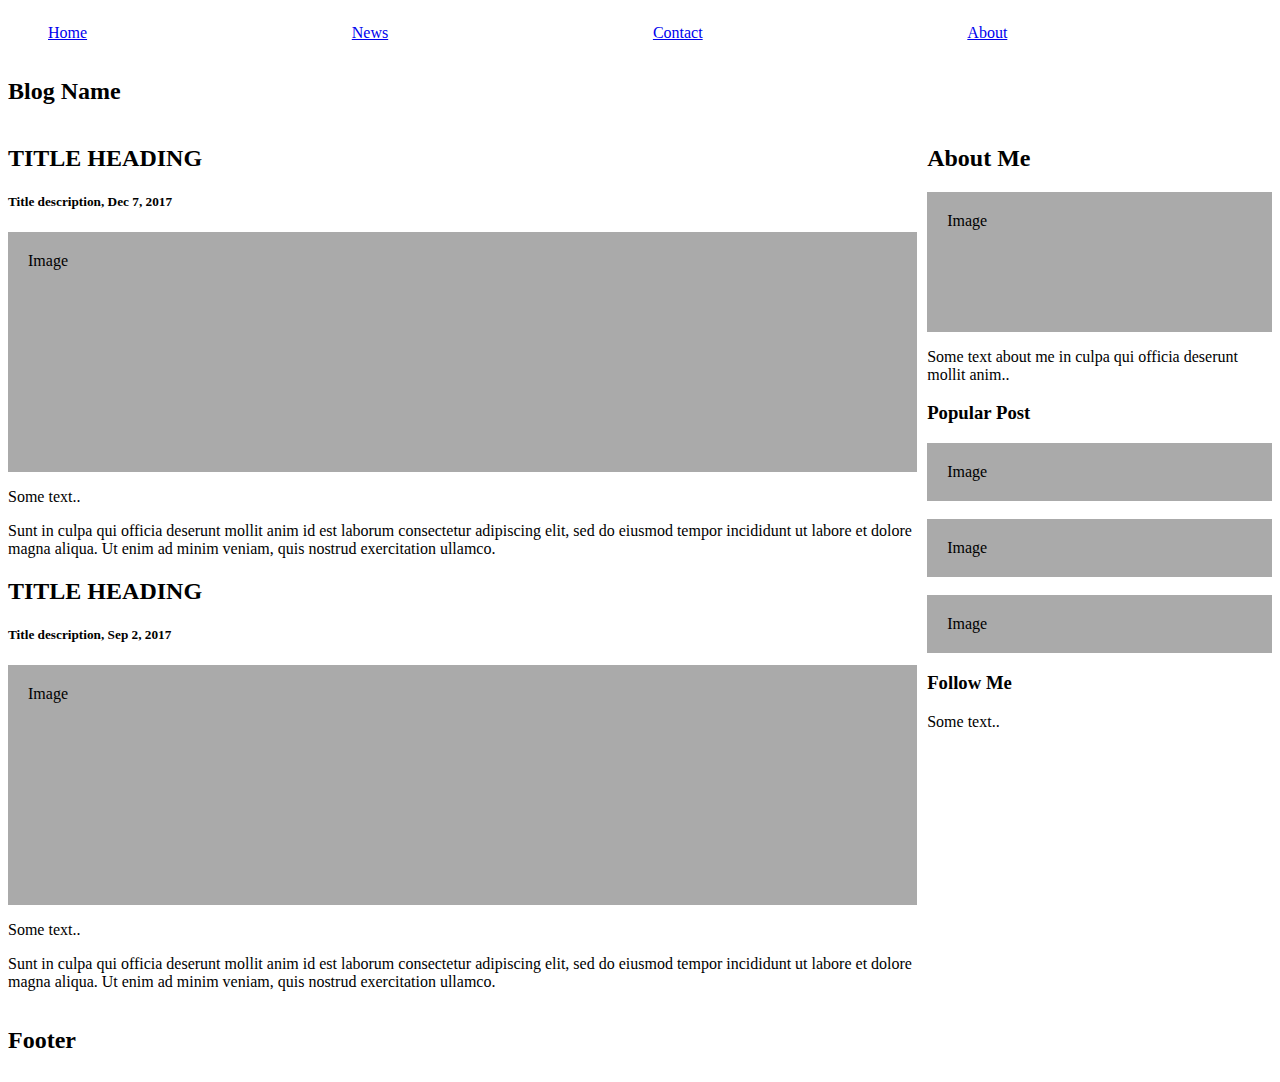
<file: Blog-with-grids/index.html>
<!DOCTYPE html>
<html>
    <head>
        <link rel="stylesheet" href="./style.css" />
    </head>
    <body>
        <div class="container">
            <div class="title">
                <h2>Blog Name</h2>
            </div>
              
            <div class="posts">
                <div>
                    <h2>TITLE HEADING</h2>
                    <h5>Title description, Dec 7, 2017</h5>
                    <div style="height:200px;" class="fakeimg">Image</div>
                    <p>Some text..</p>
                    <p>Sunt in culpa qui officia deserunt mollit anim id est laborum consectetur adipiscing elit, sed do eiusmod tempor incididunt ut labore et dolore magna aliqua. Ut enim ad minim veniam, quis nostrud exercitation ullamco.</p>
                </div>
                <div>
                    <h2>TITLE HEADING</h2>
                    <h5>Title description, Sep 2, 2017</h5>
                    <div style="height:200px;" class="fakeimg">Image</div>
                    <p>Some text..</p>
                    <p>Sunt in culpa qui officia deserunt mollit anim id est laborum consectetur adipiscing elit, sed do eiusmod tempor incididunt ut labore et dolore magna aliqua. Ut enim ad minim veniam, quis nostrud exercitation ullamco.</p>
                </div>
            </div>
            <div class="sidebar">
                <div>
                    <h2>About Me</h2>
                    <div style="height:100px;" class="fakeimg">Image</div>
                    <p>Some text about me in culpa qui officia deserunt mollit anim..</p>
                </div>
                <div>
                    <h3>Popular Post</h3>
                    <div class="fakeimg">Image</div><br>
                    <div class="fakeimg">Image</div><br>
                    <div class="fakeimg">Image</div>
                </div>
                <div>
                    <h3>Follow Me</h3>
                    <p>Some text..</p>
                </div>
            </div>
            <div class="footer">
                <h2>Footer</h2>
            </div>
    
            <ul class="navbar">
                <li><a href="#home">Home</a></li>
                <li><a href="#news">News</a></li>
                <li><a href="#contact">Contact</a></li>
                <li><a href="#about">About</a></li>
            </ul>
        </div>
    </body>
</html>
</file>
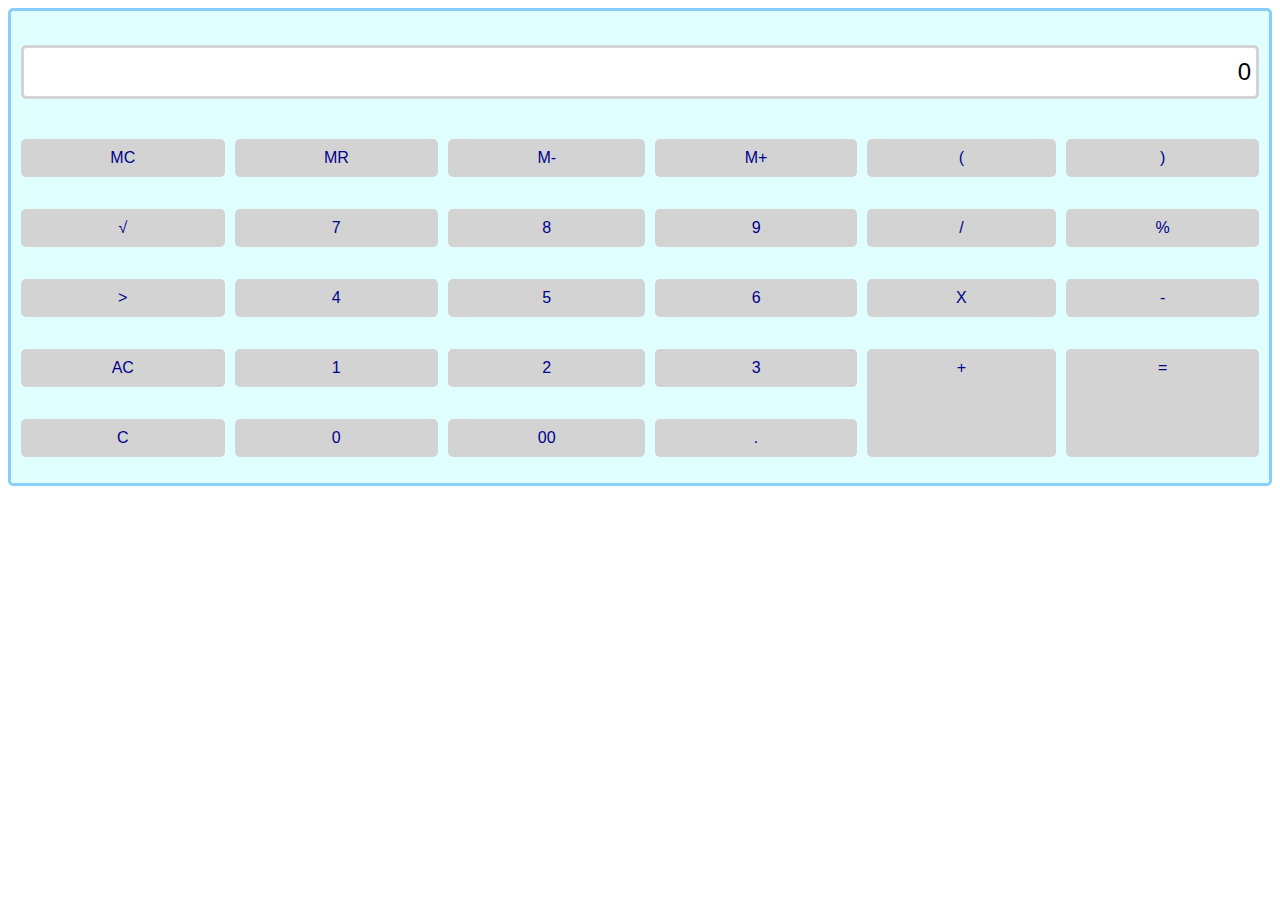
<file: Calculator-with-grids/index.html>
<!DOCTYPE html>
<html>
    <head>
        <link rel="stylesheet" href="style.css" />
    </head>
    <body>
        <div class="container">
            <p id="result">0</p>
            <p id="one">1</p>
            <p id="two">2</p>
            <p id="three">3</p>
            <p id="four">4</p>
            <p id="five">5</p>
            <p id="six">6</p>
            <p id="seven">7</p>
            <p id="eight">8</p>
            <p id="nine">9</p>
            <p id="zero">0</p>
            <p id="double-zero">00</p>
            <p id="mc" class="bg-gray">MC</p>
            <p id="mr" class="bg-gray">MR</p>
            <p id="m-minus" class="bg-gray">M-</p>
            <p id="m-plus" class="bg-gray">M+</p>
            <p id="paren-open" class="bg-gray">(</p>
            <p id="paren-close" class="bg-gray">)</p>
            <p id="sqroot" class="bg-gray">&radic;</p>
            <p id="forward-slash" class="bg-dark-gray forward-slash">/</p>
            <p id="percentage" class="bg-gray">%</p>
            <p id="greater-than" class="bg-gray">></p>
            <p id="times" class="bg-dark-gray">X</p>
            <p id="subtract" class="bg-dark-gray">-</p>
            <p id="ac" class="bg-red">AC</p>
            <p id="plus" class="bg-dark-gray">+</p>
            <p id="equals" class="bg-blue">=</p>
            <p id="reset" class="bg-red">C</p>
            <p id="period">.</p>
        </div>
    </body>
</html>
</file>
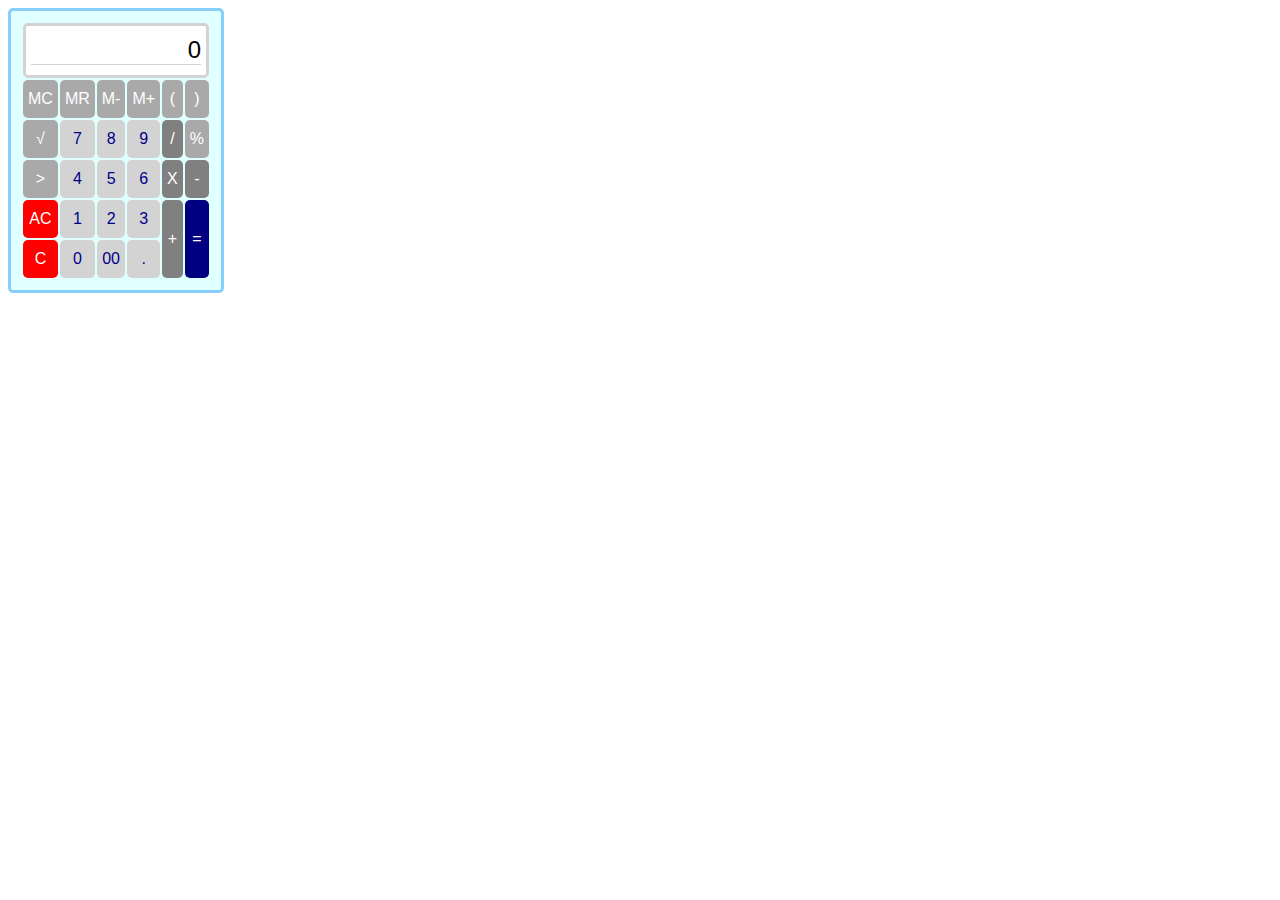
<file: Calculator-with-table/index.html>
<!DOCTYPE html>
<html>
    <head>
        <link rel="stylesheet" href="./style.css" />
    </head>
    <body>
        <table>
            <tr>
                <th colspan="6">
                    <span>0</span>
                </th>
            </tr>
            <tr>
                <td class="bg-gray">MC</td>
                <td class="bg-gray">MR</td>
                <td class="bg-gray">M-</td>
                <td class="bg-gray">M+</td>
                <td class="bg-gray">(</td>
                <td class="bg-gray">)</td>
            </tr>
            <tr>
                <td class="bg-gray">&radic;</td>
                <td>7</td>
                <td>8</td>
                <td>9</td>
                <td class="bg-dark-gray">/</td>
                <td class="bg-gray">%</td>
            </tr>
            <tr>
                <td class="bg-gray">></td>
                <td>4</td>
                <td>5</td>
                <td>6</td>
                <td class="bg-dark-gray">X</td>
                <td class="bg-dark-gray">-</td>
            </tr>
            <tr>
                <td class="bg-red">AC</td>
                <td>1</td>
                <td>2</td>
                <td>3</td>
                <td class="bg-dark-gray" rowspan="2">+</td>
                <td class="bg-blue" rowspan="2">=</td>
            </tr>
            <tr>
                <td class="bg-red">C</td>
                <td>0</td>
                <td>00</td>
                <td>.</td>
            </tr>
        </table>
    </body>
</html>
</file>
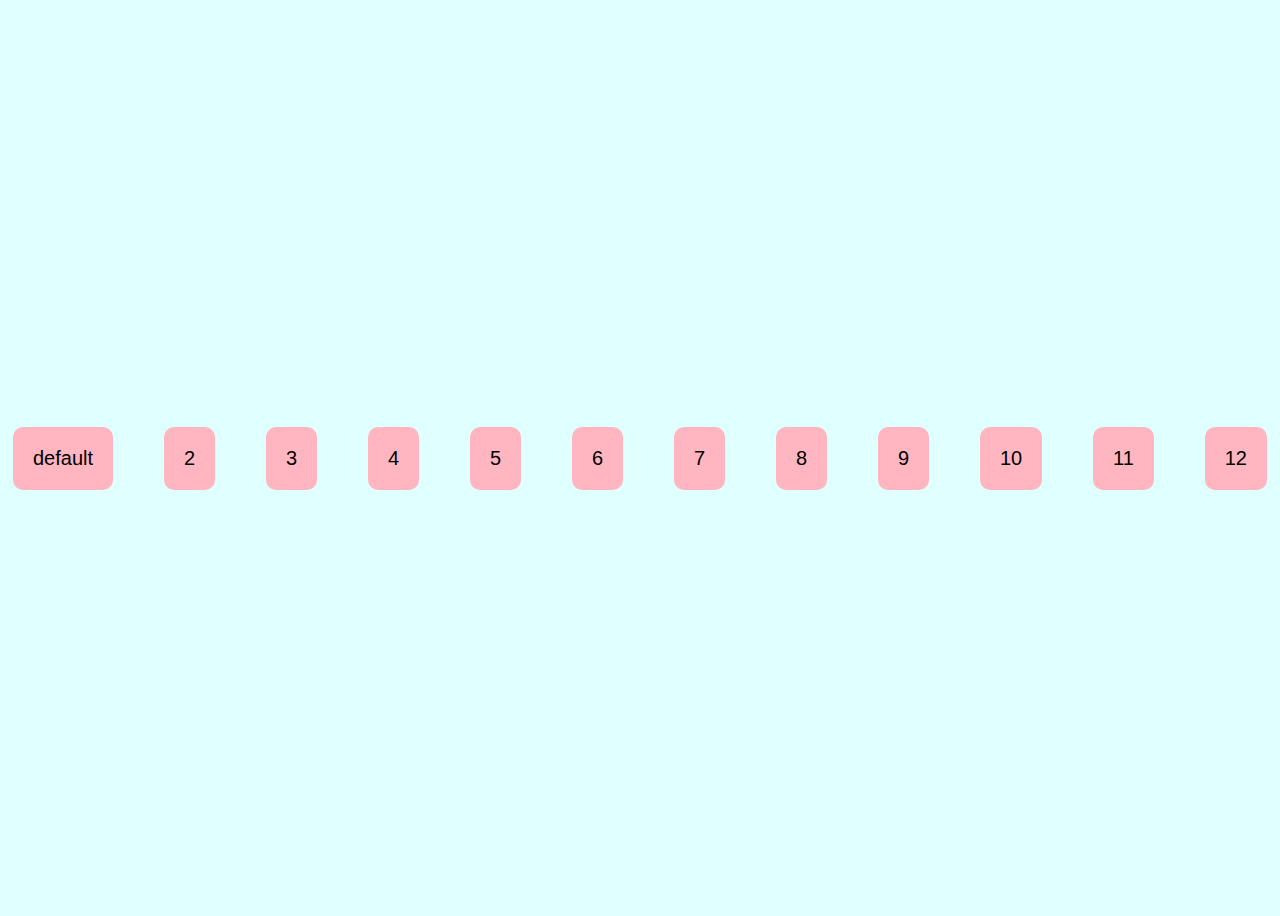
<file: flex-box/index.html>
<!DOCTYPE html>
<html>
    <head>
        <meta name="viewport" content="width=device-width, initial-scale=1.0">
        <link rel="stylesheet" href="./index.css" />
    </head>
    <body>
        <div class="container">
            <div></div>
            <div>2</div>
            <div>3</div>
            <div>4</div>
            <div>5</div>
            <div>6</div>
            <div>7</div>
            <div>8</div>
            <div>9</div>
            <div>10</div>
            <div>11</div>
            <div>12</div>
        </div>
    </body>
</html>
</file>
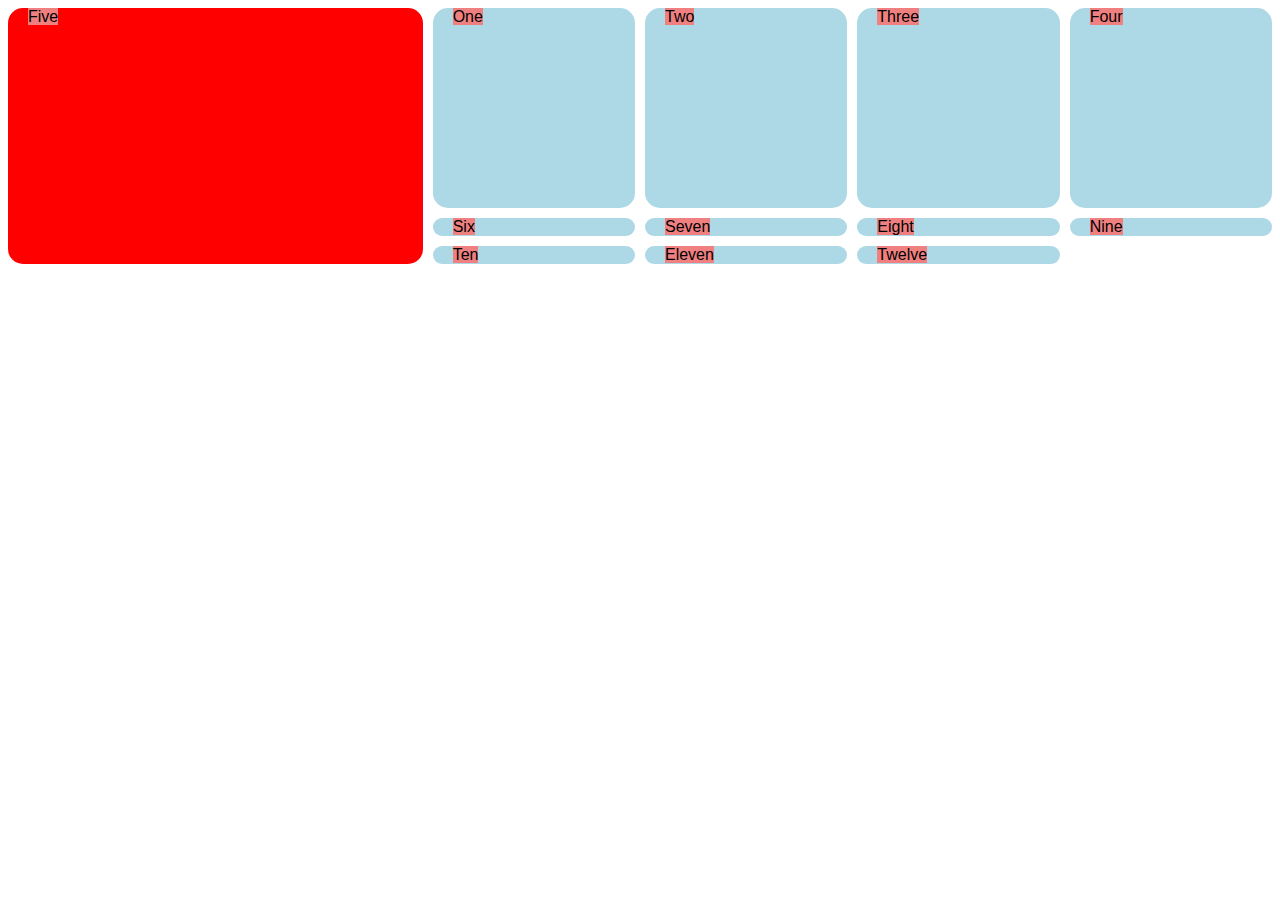
<file: grid-playground/index.html>
<!DOCTYPE html>
<html>
    <head>
        <link rel="stylesheet" href="./style.css" />
    </head>
    <body>
        <div class="container">
            <div>
                <span>One</span>
            </div>
            <div>
                <span>Two</span>
            </div>
            <div>
                <span>Three</span>
            </div>
            <div>
                <span>Four</span>
            </div>
            <div class="five">
                <span>Five</span>
            </div>
            <div>
                <span>Six</span>
            </div>
            <div>
                <span>Seven</span>
            </div>
            <div>
                <span>Eight</span>
            </div>
            <div>
                <span>Nine</span>
            </div>
            <div>
                <span>Ten</span>
            </div>
            <div>
                <span>Eleven</span>
            </div>
            <div>
                <span>Twelve</span>
            </div>
        </div>
    </body>
</html>
</file>
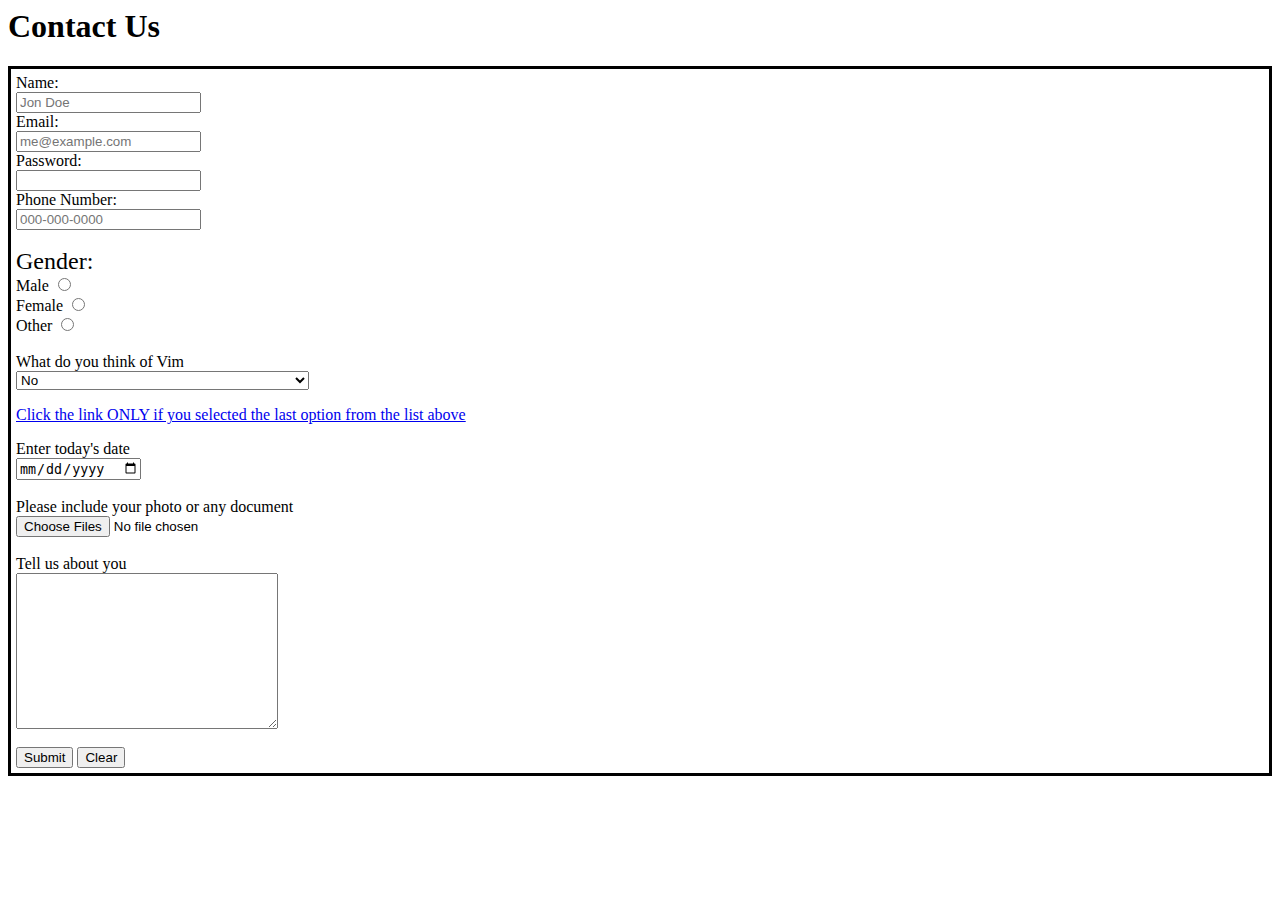
<file: Resume/contactme-absan.html>
<html>

<head><link rel="stylesheet" href="styles.css"></head>

<body>
    <h1>Contact Us</h1>
    <form action="" method="">
        <label>Name:
            <br /><input id="name" name="name" type="text" required placeholder="Jon Doe">
        </label>
        
        <label>Email:
            <br /><input id="email" name="email" type="email" required placeholder="me@example.com">
        </label>

        <label>Password:
            <br /><input id="password" name="Password" type="password" required>
        </label>

        <label>Phone Number:
            <br /><input id="phone" name="search" type="tel" placeholder="000-000-0000">
        </label> 
        <br />
        
        <label id="textsize150">Gender:</label>
        
        <label for="male">Male
            <input type="radio" id="male" name="gender" value="male">
        </label> 
        <label for="male">Female
            <input type="radio" id="female" name="gender" value="female">
        </label> 
        <label for="male">Other
            <input type="radio" id="other" name="gender" value="other">
        </label><br />
        <label>What do you think of Vim</label>
        <select id="vim" name="vim">
            <option value="no">No</option>
            <option value="noo">Was the answer above not enough?</option>
            <option value="nooo">Click on the link below if you select this option</option>
        </select><br />
        <p><a href="https://media1.tenor.com/images/737e5b6f50b8db3d79d3f99587ed91e5/tenor.gif?itemid=15680215">Click the link ONLY if you selected the last option from the list above</a></p>
        
        <label for="date">Enter today's date<br />
             <input id="date" name="date" type="date">
        </label><br />

        <label for="file">Please include your photo or any document<br />
             <input id="file" name="file" type="file" accept="image/*" multiple>
        </label><br />

        <label for="textarea">Tell us about you</label> 
        <textarea id="textarea" name="textarea" cols="30" rows="10"></textarea>  
        <br /><br />
        <button type="submit">Submit</button>
        <input type="reset" value="Clear">
    </form>
</body>

</html>
</file>
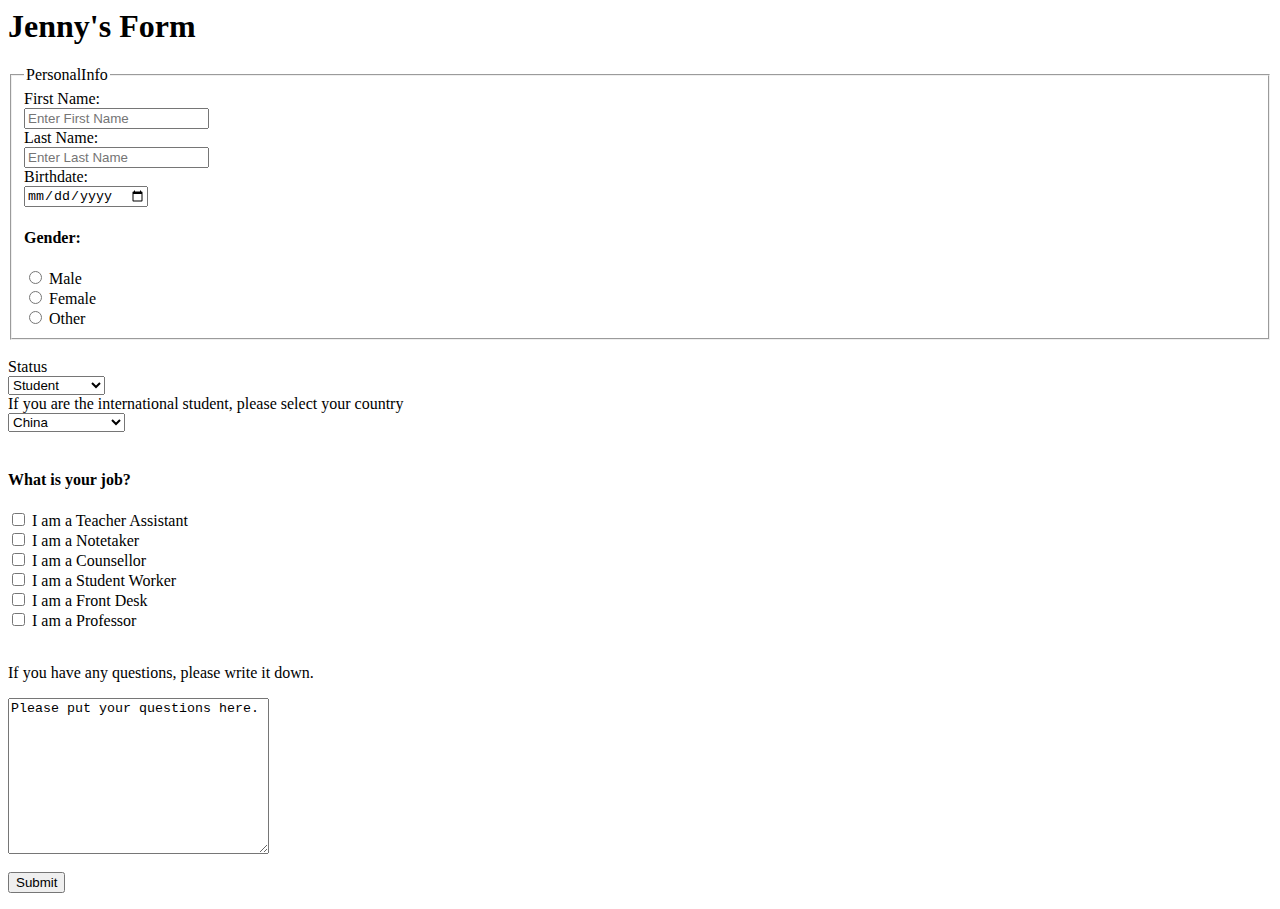
<file: Resume/contactme-jenny.html>
<html>

<head> </head>

<body>
    <form>
        <h1>Jenny's Form</h1>
        <fieldset>
        <legend>PersonalInfo</legend>
        <label for="fname">First Name:</label><br />
        <input type="text" id="fname" placeholder="Enter First Name" /><br />
        <label for="lname">Last Name:</label><br>
        <input type="text" id="lname" placeholder="Enter Last Name" /><br />
        <label for="birthdate">Birthdate:</label><br />
        <input type="date" /><br />

        <h4>Gender:</h4>
        <input type="radio" id="male" name="gender" value="male" />
        <label for="male">Male</label><br />
        <input type="radio" id="female" name="gender" value="female" />
        <label for="female">Female</label><br />
        <input type="radio" id="other" name="gender" value="other" />
        <label for="other">Other</label><br />
        </fieldset><br />

        <label for="status">Status</label><br />
        <select id="status" name="status">
            <option value="student">Student</option>
            <option value="non-student">Non-Student</option>
        </select><br>
        <label for="student">If you are the international student, please select your country</label><br />
        <select id="student" name="If you are the international student, please select your country">
            <option value="China">China</option>
            <option value="United State">United State</option>
            <option value="Unite Kingdome">United Kingdom</option>
        </select><br>
        <br />
        <h4>What is your job?</h4>
        <input type="checkbox" id="job1" name="job1" value="Teacher Assistant">
        <label for="job1">I am a Teacher Assistant</label><br />
        <input type="checkbox" id="job2" name="job2" value="Notetaker">
        <label for="job2">I am a Notetaker</label><br />
        <input type="checkbox" id="job3" name="job3" value="Counsellor">
        <label for="job3">I am a Counsellor</label><br />
        <input type="checkbox" id="job4" name="job4" value="Student Worker">
        <label for="job4">I am a Student Worker</label><br />
        <input type="checkbox" id="job5" name="job5" value="Front Desk">
        <label for="job5">I am a Front Desk</label><br />
        <input type="checkbox" id="job6" name="job6" value="Professor">
        <label for="job6">I am a Professor</label><br />
        <br />
        <p>If you have any questions, please write it down.</p>
        <textarea name="message" rows="10" cols="30">Please put your questions here.</textarea><br />
        <br />
        <input type="submit" value="Submit" /><br />

    </form>
</body>

</html>
</file>
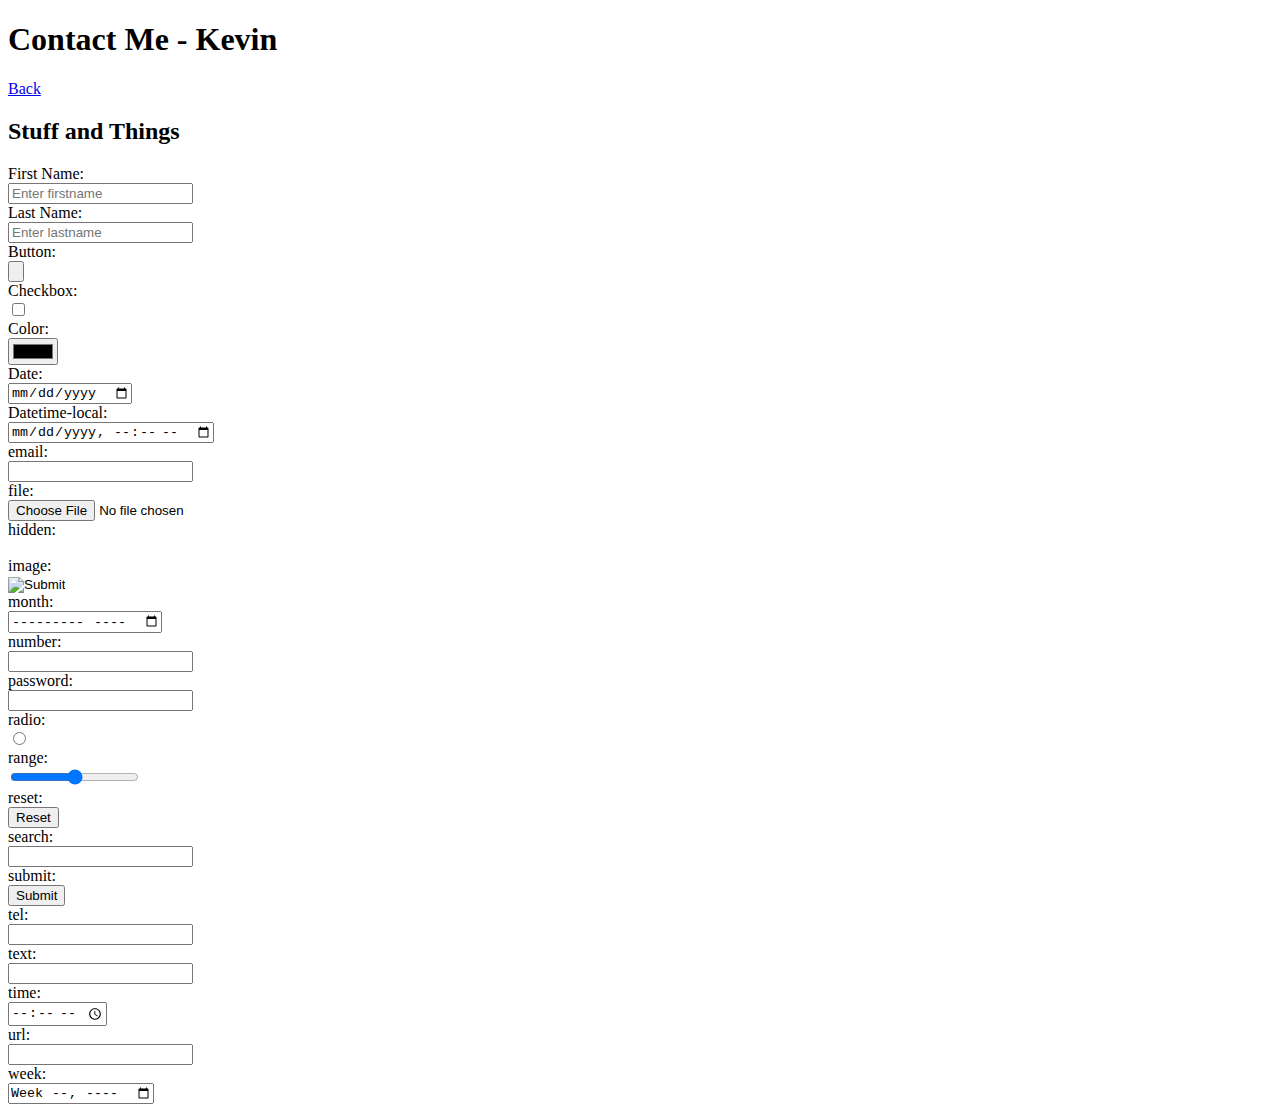
<file: Resume/contactme-kevin.html>
<!DOCTYPE html>
<html>
    <head></head>
    <h1>Contact Me - Kevin</h1>
    <body>
        <a href="index.html">Back</a>
        <form>
            <h2>Stuff and Things</h2>
            <label for="fname">First Name:</label><br />
            <input type="text" id="fname" placeholder="Enter firstname"/><br />
            <label for="lname">Last Name:</label><br />
            <input type="text" id="lname" placeholder="Enter lastname"/><br />

            <!-- All of the input types -->
            <label>Button:</label><br />
            <input type="button"><br />
            <label>Checkbox:</label><br />
            <input type="checkbox"><br />
            <label>Color:</label><br />
            <input type="color"><br />
            <label>Date:</label><br />
            <input type="date"><br />
            <label>Datetime-local:</label><br />
            <input type="datetime-local"><br />
            <label>email:</label><br />
            <input type="email"><br />
            <label>file:</label><br />
            <input type="file"><br />
            <label>hidden:</label><br />
            <input type="hidden"><br />
            <label>image:</label><br />
            <input type="image"><br />
            <label>month:</label><br />
            <input type="month"><br />
            <label>number:</label><br />
            <input type="number"><br />
            <label>password:</label><br />
            <input type="password"><br />
            <label>radio:</label><br />
            <input type="radio"><br />
            <label>range:</label><br />
            <input type="range"><br />
            <label>reset:</label><br />
            <input type="reset"><br />
            <label>search:</label><br />
            <input type="search"><br />
            <label>submit:</label><br />
            <input type="submit"><br />
            <label>tel:</label><br />
            <input type="tel"><br />
            <label>text:</label><br />
            <input type="text"><br />
            <label>time:</label><br />
            <input type="time"><br />
            <label>url:</label><br />
            <input type="url"><br />
            <label>week:</label><br />
            <input type="week"><br />
        </form>
    </body>
</html>
</file>
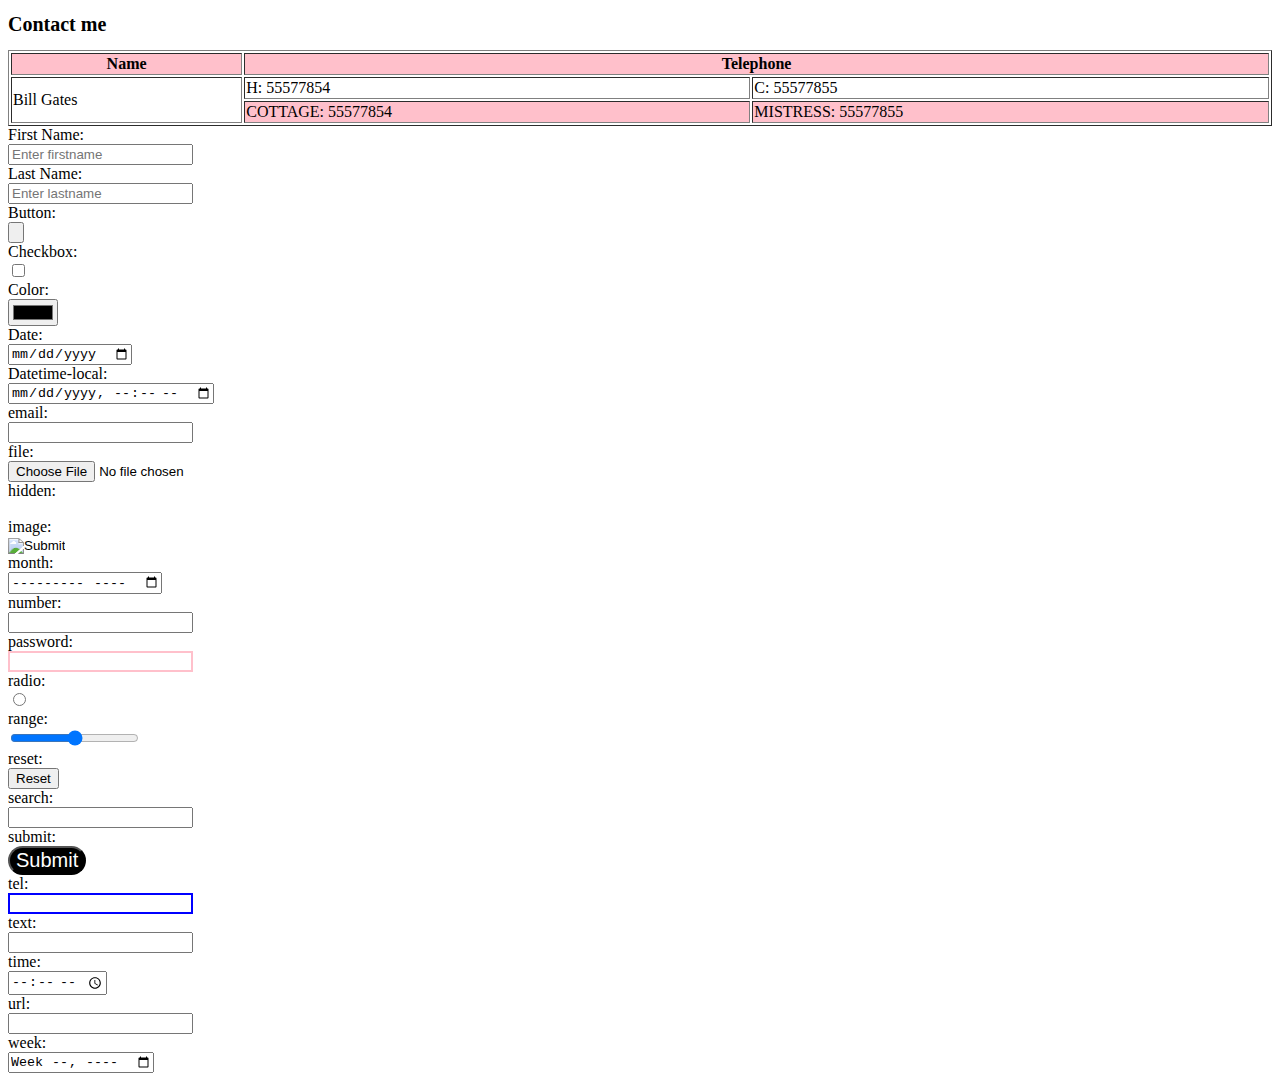
<file: Resume/contactme.html>
<!DOCTYPE html>
<html>
    <head>
        <link rel="stylesheet" type="text/css" href="./style/style.css" />
    </head>
    <body>
        <h1>Contact me</h1>
        <table border="1" style="width:100%">
            <tr>
                <th>Name</th>
                <th colspan="2">Telephone</th>
            </tr>
            <tr>
                <td rowspan="2">Bill Gates</td>
                <td>H: 55577854</td>
                <td>C: 55577855</td>
            </tr>
            <tr>
                <td>COTTAGE: 55577854</td>
                <td>MISTRESS: 55577855</td>
            </tr>
        </table>
        <form>
            <label for="fname">First Name:</label><br />
            <input type="text" id="fname" placeholder="Enter firstname"/><br />
            <label for="lname">Last Name:</label><br />
            <input type="text" id="lname" placeholder="Enter lastname"/><br />

            <!-- All of the input types -->
            <label>Button:</label><br />
            <input type="button"><br />
            <label>Checkbox:</label><br />
            <input type="checkbox"><br />
            <label>Color:</label><br />
            <input type="color"><br />
            <label>Date:</label><br />
            <input type="date"><br />
            <label>Datetime-local:</label><br />
            <input type="datetime-local"><br />
            <label>email:</label><br />
            <input type="email"><br />
            <label>file:</label><br />
            <input type="file"><br />
            <label>hidden:</label><br />
            <input type="hidden"><br />
            <label>image:</label><br />
            <input type="image"><br />
            <label>month:</label><br />
            <input type="month"><br />
            <label>number:</label><br />
            <input type="number"><br />
            <label>password:</label><br />
            <input type="password"><br />
            <label>radio:</label><br />
            <input type="radio"><br />
            <label>range:</label><br />
            <input type="range"><br />
            <label>reset:</label><br />
            <input type="reset"><br />
            <label>search:</label><br />
            <input type="search"><br />
            <label>submit:</label><br />
            <input type="submit"><br />
            <label>tel:</label><br />
            <input type="tel"><br />
            <label>text:</label><br />
            <input type="text"><br />
            <label>time:</label><br />
            <input type="time"><br />
            <label>url:</label><br />
            <input type="url"><br />
            <label>week:</label><br />
            <input type="week"><br />
        </form>
    </body>
</html>
</file>
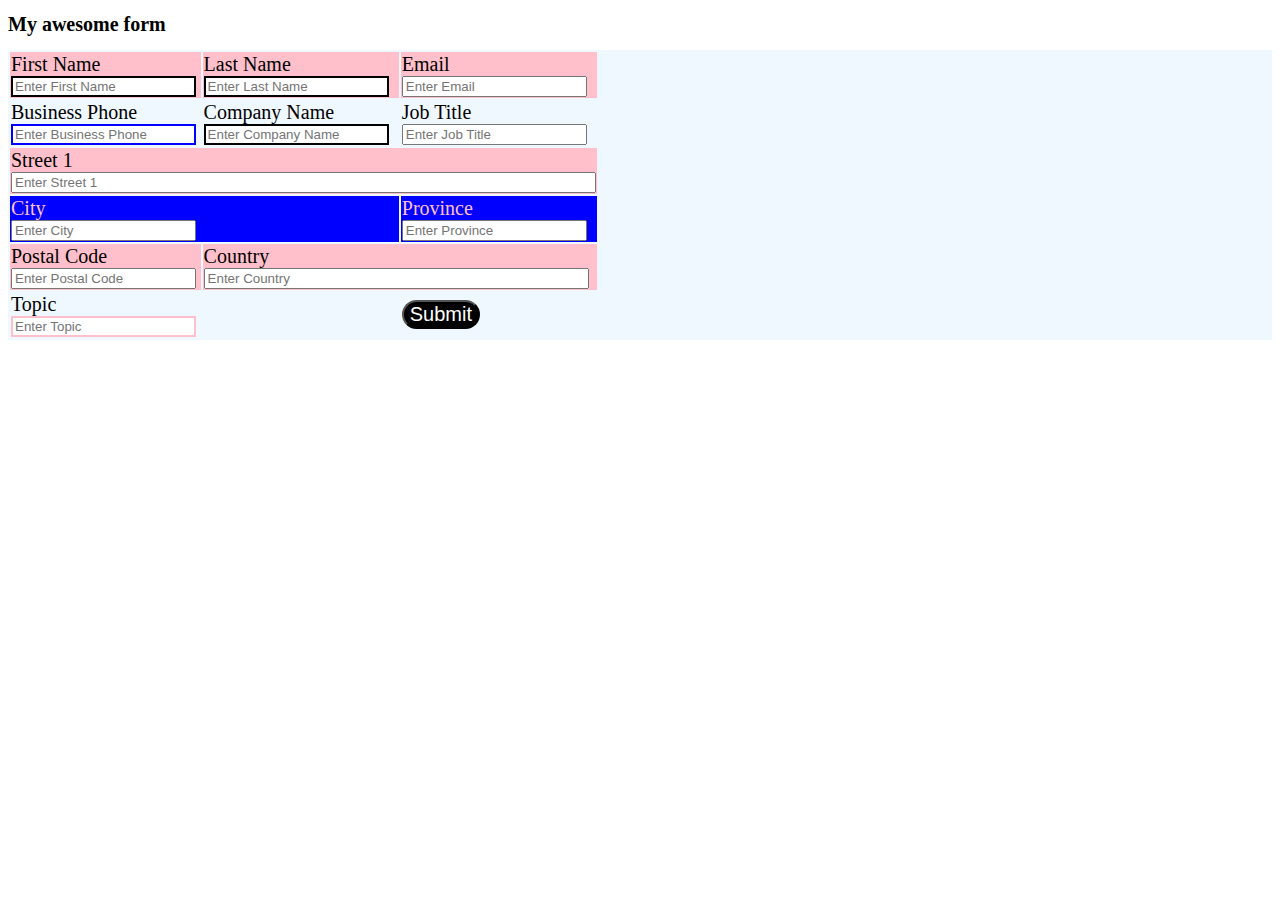
<file: Resume/information-collection.html>
<!DOCTYPE html>
<html>
    <head>
        <title>Awesome form</title>
        <link rel="stylesheet" type="text/css" href="./style/style.css" />
    </head>
    <body>
        <h1>My awesome form</h1>

        <form id="myForm"> <!-- z-index: 1 -->
            <table>
                <tr>
                    <td id="firstName"> <!-- z-index: 4 -->
                        <label>First Name</label><br />
                        <input placeholder="Enter First Name" required /><br />
                    </td>
                    <td>
                        <label>Last Name</label><br />
                        <input placeholder="Enter Last Name" required /><br />
                    </td>
                    <td>
                        <label>Email</label><br />
                        <input placeholder="Enter Email" /><br />
                    </td>
                </tr>
                <tr id="moody">
                    <td>
                        <label>Business Phone</label><br />
                        <input type="tel" placeholder="Enter Business Phone" /><br />
                    </td>
                    <td>
                        <label>Company Name</label><br />
                        <input placeholder="Enter Company Name" required /><br />
                    </td>
                    <td id="jobTitle">
                        <label>Job Title</label><br />
                        <input placeholder="Enter Job Title" /><br />
                    </td>
                </tr>
                <tr style="background-color: inherit;">
                    <td colspan="3">
                        <label>Street 1</label><br />
                        <input placeholder="Enter Street 1" size="70" /><br />
                    </td>
                </tr>
                <tr class="fancy-row bg-red">
                    <td id="city" colspan="2">
                        <label>City</label><br />
                        <input placeholder="Enter City" /><br />
                    </td>
                    <td>
                        <label>Province</label><br />
                        <input placeholder="Enter Province" /><br />
                    </td>
                </tr>
                <tr>
                    <td id="postalCode">
                        <label>Postal Code</label><br />
                        <input placeholder="Enter Postal Code" /><br />
                    </td>
                    <td colspan="2">
                        <label>Country</label><br />
                        <input placeholder="Enter Country" readonly size="45" /><br />
                    </td>
                </tr>
                <tr>
                    <td colspan="2">
                        <label>Topic</label><br />
                        <input type="password" placeholder="Enter Topic" /><br />
                    </td>
                    <td>
                        <input type="submit" />
                    </td>
                </tr>
            </table>
        </form>
    </body>
</html>
</file>
<file: Blog-with-grids/style.css>
.fakeimg {
    background-color: #aaa;
    max-width: 100%;
    padding: 20px;
}

.container {
    display: grid;
    grid-template-columns: repeat(4, auto);
    column-gap: 10px;
    grid-template-areas: 
        "navbar navbar navbar navbar"
        "title title title title"
        "posts posts posts sidebar"
        "footer footer footer footer"
    ;
}

.title {
    grid-area: title;
}

.posts {
    grid-area: posts;
}

.sidebar {
    grid-area: sidebar;
}

.footer {
    grid-area: footer;
}

.navbar {
    grid-area: navbar;
    list-style-type: none;
    display: grid;
    grid-template-columns: repeat(4, auto);
}
</file>
<file: Calculator-with-grids/style.css>
.container {
    display: grid;
    border: 3px solid lightskyblue;
    border-radius: 5px;
    background-color: lightcyan;
    padding: 10px;
    grid-template-columns: repeat(6, auto);
    column-gap: 10px;
    grid-template: 
    "result result result result result result"
    "mc mr m-minus m-plus paren-open paren-close"
    "sqroot seven eight nine forward-slash percentage"
    "greater-than four five six times subtract"
    "ac one two three plus equals"
    "reset zero double-zero period plus equals"
    ;
}

#one { grid-area: one; }
#two { grid-area: two; }
#three { grid-area: three; }
#four { grid-area: four; }
#five { grid-area: five; }
#six { grid-area: six; }
#seven { grid-area: seven; }
#eight { grid-area: eight; }
#nine { grid-area: nine; }
#zero { grid-area: zero; }
#double-zero { grid-area: double-zero; }
#mc { grid-area: mc; }
#mr { grid-area: mr; }
#m-minus { grid-area: m-minus; }
#m-plus { grid-area: m-plus; }
#paren-open { grid-area: paren-open; }
#paren-close { grid-area: paren-close; }
#sqroot { grid-area: sqroot; }
#forward-slash { grid-area: forward-slash; }
#percentage { grid-area: percentage; }
#greater-than { grid-area: greater-than; }
#times { grid-area: times; }
#subtract { grid-area: subtract; }
#ac { grid-area: ac; }
#plus { grid-area: plus; }
#equals { grid-area: equals; }
#reset { grid-area: reset; }
#period { grid-area: period; }

#result {
    grid-area: result; 
    border-radius: 5px;
    text-align: right;
    padding: 10px 5px;
    background-color: white;
    border: 3px solid lightgrey;
    display: block;
    font-size: 24px;
    font-family: Arial, Helvetica, sans-serif;
    font-weight: lighter;
}

p:not(#result) {
    padding: 10px 5px;
    border-radius: 5px;
    text-align: center;
    color: darkblue;
    font-family: Arial, Helvetica, sans-serif;
    background-color: lightgrey;
}

.bg-red {
    color: white;
    background-color: red;
}

.bg-gray {
    background-color: darkgray;
    color: white;
}

.bg-dark-gray {
    background-color: gray;
    color: white;
}

.bg-blue {
    background-color: navy;
    color: white;
}
</file>
<file: Calculator-with-table/style.css>
table {
    border: 3px solid lightskyblue;
    border-radius: 5px;
    background-color: lightcyan;
    padding: 10px;
}

table tr th {
    border-radius: 5px;
    text-align: right;
    padding-left: 5px;
    padding-right: 5px;
    padding-top: 10px;
    padding-bottom: 10px;
    background-color: white;
    border: 3px solid lightgrey;
}

table tr th span {
    display: block;
    font-size: 24px;
    font-family: Arial, Helvetica, sans-serif;
    font-weight: lighter;
    border-bottom: 1px solid lightgrey;
}

table tr td {
    padding: 10px 5px;
    border-radius: 5px;
    text-align: center;
    color: darkblue;
    font-family: Arial, Helvetica, sans-serif;
    background-color: lightgrey;
}

.bg-red {
    color: white;
    background-color: red;
}

.bg-gray {
    background-color: darkgray;
    color: white;
}

.bg-dark-gray {
    background-color: gray;
    color: white;
}

.bg-blue {
    background-color: navy;
    color: white;
}
</file>
<file: flex-box/index.css>
body {
    background-color: lightcyan;
}

div:not(.container) {
    margin: 5px;
    padding: 20px;
    font-size: 20px;
    text-align: center;
    border-radius: 10px;
    background-color: lightpink;
    font-family: Arial, Helvetica, sans-serif;
}

.container {
    display: flex;
    flex-direction: row;
    flex-wrap: wrap-reverse;
    justify-content: space-between;
    align-items: center;
    height: 100vh;
}

div:not(.container):nth-of-type(1):after {
    content: 'default'
}

@media only screen and (max-width: 600px) {
    div:not(.container):nth-of-type(1):after {
        content: '600px'
    }

    div:not(.container):nth-of-type(2) {
        display: none;
    }
}
</file>
<file: grid-playground/style.css>
.container div {
    background-color: lightblue;
    border-radius: 15px;
}

.container div span {
    font-family: -apple-system, BlinkMacSystemFont, 'Segoe UI', Roboto, Oxygen, Ubuntu, Cantarell, 'Open Sans', 'Helvetica Neue', sans-serif;
    background-color: lightcoral;
    margin-left: 20px;
}

.container {
    display: grid;
    grid-template-columns: repeat(auto-fill, minmax(200px, 1fr));;
    grid-template-rows: repeat(auto-fill, minmax(200px, 1fr));;
    column-gap: 10px;
    row-gap: 10px;
}

.five {
    background-color: red !important;
    grid-column-start: 1;
    grid-column-end: 3;
    grid-row-start: 1;
    grid-row-end: 4;
}
</file>
<file: Resume/styles.css>
label {
    display: block;
}
form {
    border-style: solid;
    padding: 5px;
}
#textsize150 {
    font-size: 150%;
}

ol li > h2 {
    background-color: red;
}

#aboutme p {
    background-color: black !important;
}

.bold, .emphasis {
    font-weight: bold;
}
</file>
<file: Resume/style/style.css>
h1, h2, h3, h4, h5, h6 {
    font-size: 20px; font-weight: bold; font-family: 'Dancing Script', cursive;
}

a {
    color: red;
}

#myForm {
    background-color: aliceblue;
}

.fancy-row {
    background-color: blue !important;
    color: pink;
    font-size: 12px;
}

.bg-red {
    background-color: red;
}

.rounded-15 {
    border-radius: 15px;
}

table tr:nth-child(odd) {
    background-color: red;
}

input[required] {
    border: 2px solid black;
}

input[type="tel"] {
    border: 2px solid blue;
}

input[type="password"] {
    border: 2px solid pink;
}

input[type="submit"] {
    font-size: 20px;
    background-color: black;
    color: white;
    border-radius: 15px;
}

[type="submit"]:hover {
    cursor: pointer;
    transition: 0.3s all;
    background-color: pink !important;
}

table tr:nth-child(odd) {
    background-color: pink !important;
}

table td label:only-of-type { 
    font-size: 20px;
}
</file>
